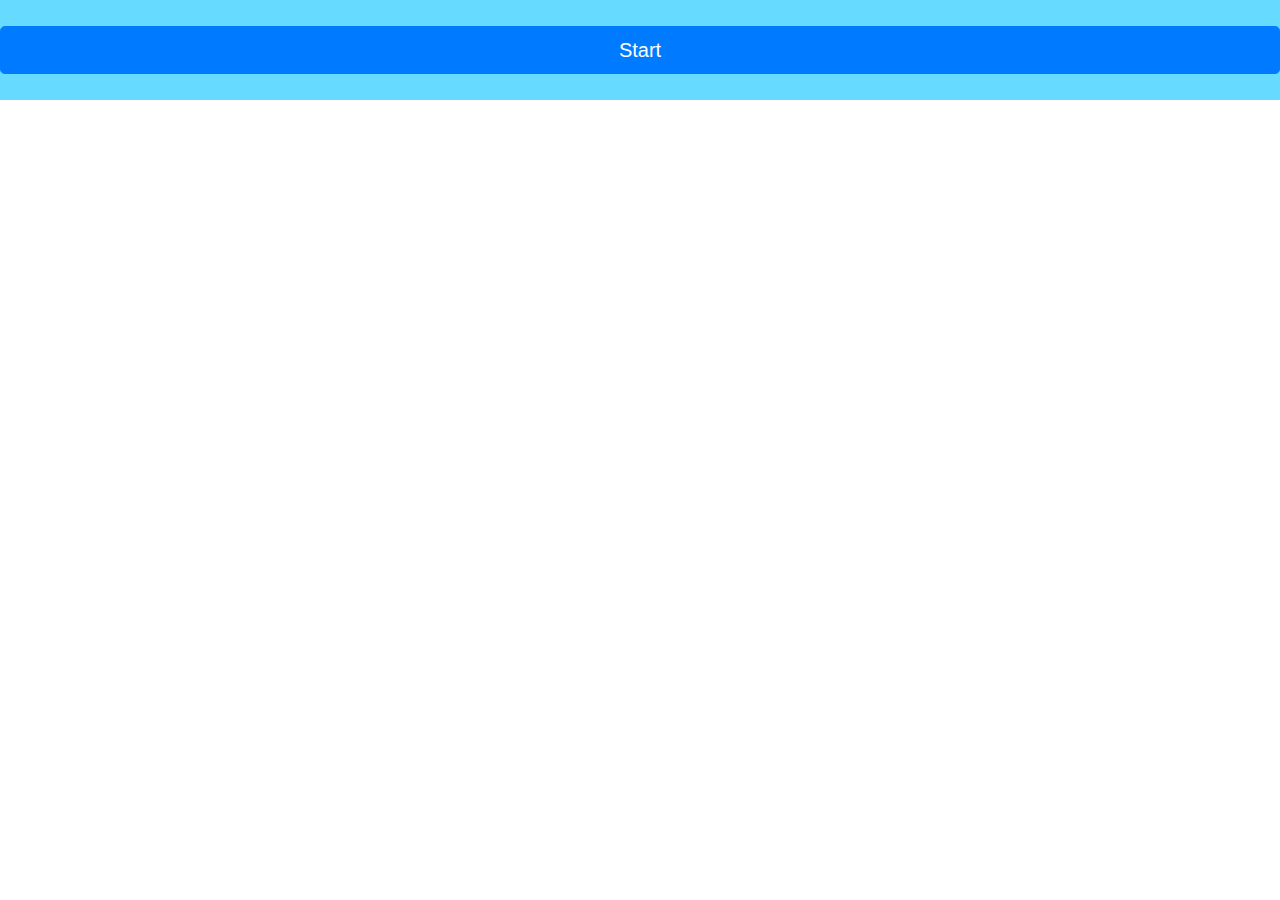
<file: B/index.html>
<!DOCTYPE html>
<html lang="en">
<head>
    <meta charset="UTF-8">
    <meta http-equiv="X-UA-Compatible" content="IE=edge">
    <meta name="viewport" content="width=device-width, initial-scale=1.0">
     <!-- Bootstrap CSS -->
     <link rel="stylesheet" href="https://stackpath.bootstrapcdn.com/bootstrap/4.3.1/css/bootstrap.min.css" integrity="sha384-ggOyR0iXCbMQv3Xipma34MD+dH/1fQ784/j6cY/iJTQUOhcWr7x9JvoRxT2MZw1T" crossorigin="anonymous">
     <link rel="stylesheet" href="B.css">
    <title>Document</title>
</head>
<body>
    <div class="playGame">
        <button class="btnStart btn  btn-primary btn-lg btn-block"> Start </button>
    </div>
    <div class="Data"></div>

    <!-- Optional JavaScript -->
    <!-- jQuery first, then Popper.js, then Bootstrap JS -->
    <script src="https://code.jquery.com/jquery-3.3.1.slim.min.js" integrity="sha384-q8i/X+965DzO0rT7abK41JStQIAqVgRVzpbzo5smXKp4YfRvH+8abtTE1Pi6jizo" crossorigin="anonymous"></script>
    <script src="https://cdnjs.cloudflare.com/ajax/libs/popper.js/1.14.7/umd/popper.min.js" integrity="sha384-UO2eT0CpHqdSJQ6hJty5KVphtPhzWj9WO1clHTMGa3JDZwrnQq4sF86dIHNDz0W1" crossorigin="anonymous"></script>
    <script src="https://stackpath.bootstrapcdn.com/bootstrap/4.3.1/js/bootstrap.min.js" integrity="sha384-JjSmVgyd0p3pXB1rRibZUAYoIIy6OrQ6VrjIEaFf/nJGzIxFDsf4x0xIM+B07jRM" crossorigin="anonymous"></script>
    <script src="./B.js"></script>
</body>
</html>
</file>
<file: B/B.css>
.playGame {
    background-color: #67daff;
    display: flex;
    height: 100px;
    justify-content: center;
    align-items: center;
}
.Data {
    margin: 5%;
}
</file>
